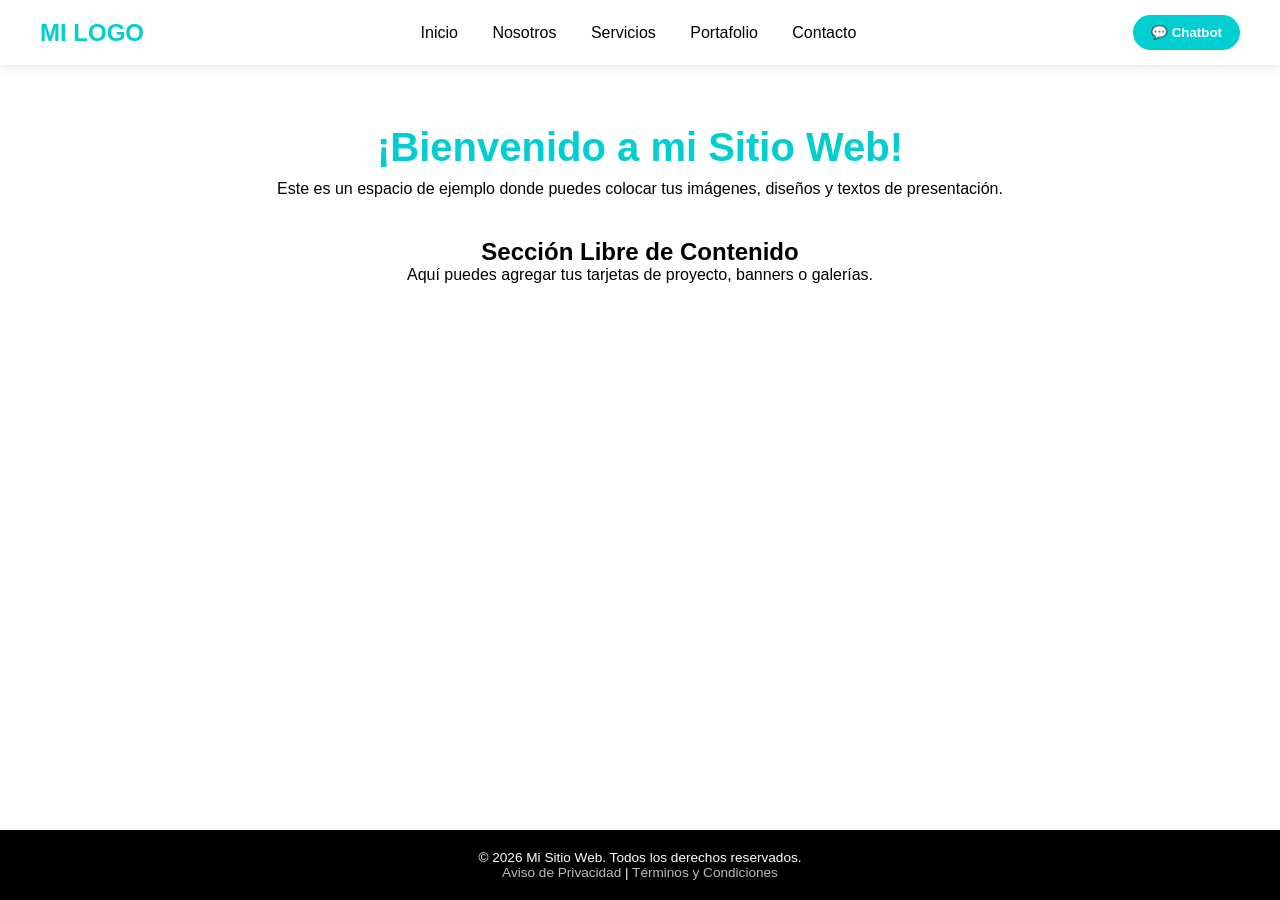
<file: Index.html>
<!DOCTYPE html>
<html lang="es">
<head>
  <meta charset="UTF-8">
  <meta name="viewport" content="width=device-width, initial-scale=1.0">
  <title>Mi Proyecto Web - Inicio</title>
  
  <!-- Vinculamos la hoja de estilos CSS -->
  <link rel="stylesheet" href="estilos.css">
</head>
<body>

  <!-- ==========================================
       BARRA DE NAVEGACIÓN (NAVBAR)
  =========================================== -->
  <header class="navbar">
    <!-- Logotipo a la izquierda -->
    <div class="logo">
      <a href="#">MI LOGO</a>
    </div>

    <!-- Menú de navegación (5 opciones) -->
    <nav class="nav-links">
      <a href="#">Inicio</a>
      <a href="#">Nosotros</a>
      <a href="#">Servicios</a>
      <a href="#">Portafolio</a>
      <a href="#">Contacto</a> 
    </nav>

    <!-- Botón especial para abrir/cerrar el Chatbot -->
    <button id="btn-chatbot" class="btn-chat">💬 Chatbot</button>
  </header>


  <!-- ==========================================
       ÁREA DE CONTENIDO PRINCIPAL (LIBRE)
  =========================================== -->
  <main class="contenido-principal">
    <section class="hero">
      <h1>¡Bienvenido a mi Sitio Web!</h1>
      <p>Este es un espacio de ejemplo donde puedes colocar tus imágenes, diseños y textos de presentación.</p>
    </section>

    <section class="seccion-ejemplo">
      <h2>Sección Libre de Contenido</h2>
      <p>Aquí puedes agregar tus tarjetas de proyecto, banners o galerías.</p>
    </section>
  </main>


  <!-- ==========================================
       VENTANA FLOTANTE DEL CHATBOT
  =========================================== -->
  <div id="ventana-chatbot" class="chatbot-contenedor oculto">
    <div class="chatbot-header">
      <span>Asistente Virtual</span>
      <!-- Botón para cerrar el chat -->
      <button id="btn-cerrar-chat">&times;</button>
    </div>

    <!-- Área donde se mostrarán los mensajes -->
    <div id="chat-mensajes" class="chatbot-body">
      <div class="mensaje bot">¡Hola! Soy tu asistente. ¿En qué te puedo ayudar hoy?</div>
    </div>

    <!-- Campo de texto y botón para enviar -->
    <div class="chatbot-footer">
      <input type="text" id="chat-input" placeholder="Escribe tu mensaje aquí..." />
      <button id="btn-enviar">Enviar</button>
    </div>
  </div>


  <!-- ==========================================
       PIE DE PÁGINA (FOOTER)
  =========================================== -->
  <footer class="pie-pagina">
    <p>&copy; 2026 Mi Sitio Web. Todos los derechos reservados.</p>
    <div class="enlaces-legales">
      <a href="#">Aviso de Privacidad</a> | 
      <a href="#">Términos y Condiciones</a>
    </div>
  </footer>

  <!-- Vinculamos el archivo JavaScript -->
  <script src="script.js"></script>
</body>
</html>
</file>
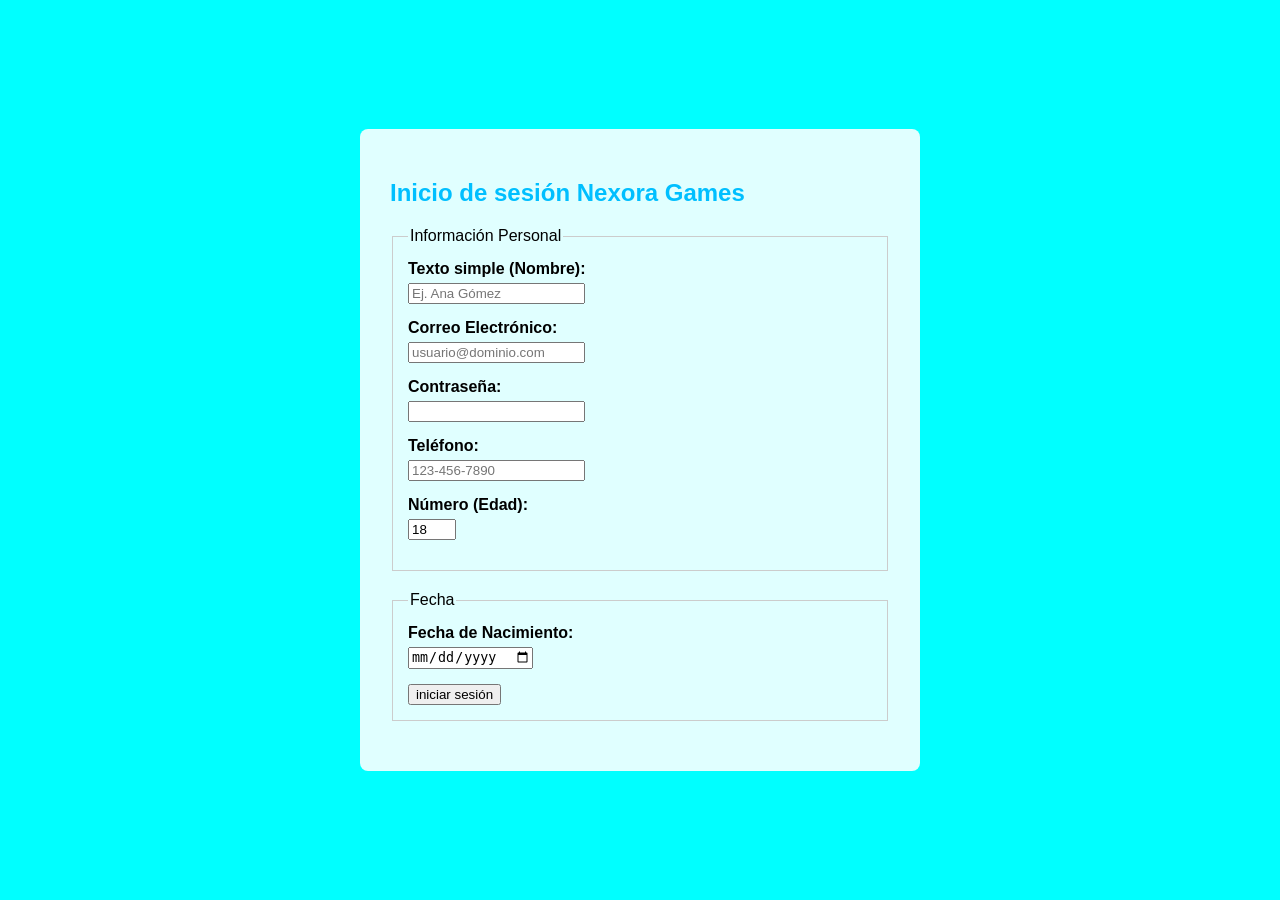
<file: formulario.html>
<!DOCTYPE html>
<html lang="es">
<head>
    <meta charset="UTF-8">
    <meta name="viewport" content="width=device-width, initial-scale=1.0">
    <title>Plantilla de Formulario - Registro e Inicio de Sesión</title>
    <style>
        :root {
            --fondo-pagina: #00FFFF; /* Cambia este color o pon url('imagen.jpg') */
            --color-tarjeta: #E0FFFF;
        }

        body {
            background: var(--fondo-pagina);
            font-family: sans-serif;
            margin: 0;
            padding: 40px 20px;
            
            /* Centrado del formulario en pantalla */
            display: flex;
            justify-content: center;
            align-items: center;
            min-height: 100vh;
            box-sizing: border-box;
        }

        form {
            background-color: var(--color-tarjeta);
            padding: 30px;
            max-width: 500px;
            width: 100%;
            border-radius: 8px;
        }

        /* Espaciado simple para no encimar elementos */
        div {
            margin-bottom: 15px;
        }

        label {
            display: block;
            margin-bottom: 5px;
            font-weight: bold;
        }

        fieldset {
            margin-bottom: 20px;
            border: 1px solid #ccc;
            padding: 15px;
        }
		
		h2{
			color: DeepSkyBlue;
		}
		
    </style>
</head>
<body>

    <form action="#" method="POST" enctype="multipart/form-data">
        <h2>Inicio de sesión Nexora Games&nbsp;</h2>

        <fieldset>
          <legend>Información Personal</legend>

            <div>
                <label for="nombre">Texto simple (Nombre):</label>
                <input type="text" id="nombre" name="nombre" placeholder="Ej. Ana Gómez" required>
            </div>

            <div>
                <label for="email">Correo Electrónico:</label>
                <input type="email" id="email" name="email" placeholder="usuario@dominio.com" required>
            </div>

            <div>
                <label for="password">Contraseña:</label>
                <input type="password" id="password" name="password" required>
            </div>

          <div>
                <label for="telefono">Teléfono:</label>
                <input type="tel" id="telefono" name="telefono" placeholder="123-456-7890">
            </div>
<div>
      <label for="edad">Número (Edad):</label>
                <input type="number" id="edad" name="edad" min="18" max="99" value="18">
          </div>
      </fieldset>

        <fieldset>
            <legend>Fecha</legend>

            <div>
              <label for="nacimiento">Fecha de Nacimiento:</label>
                <input type="date" id="nacimiento" name="nacimiento">
            </div>
			<button typy="submit">iniciar sesión</button>
</fieldset>
</form>

</body>
</html>
</file>
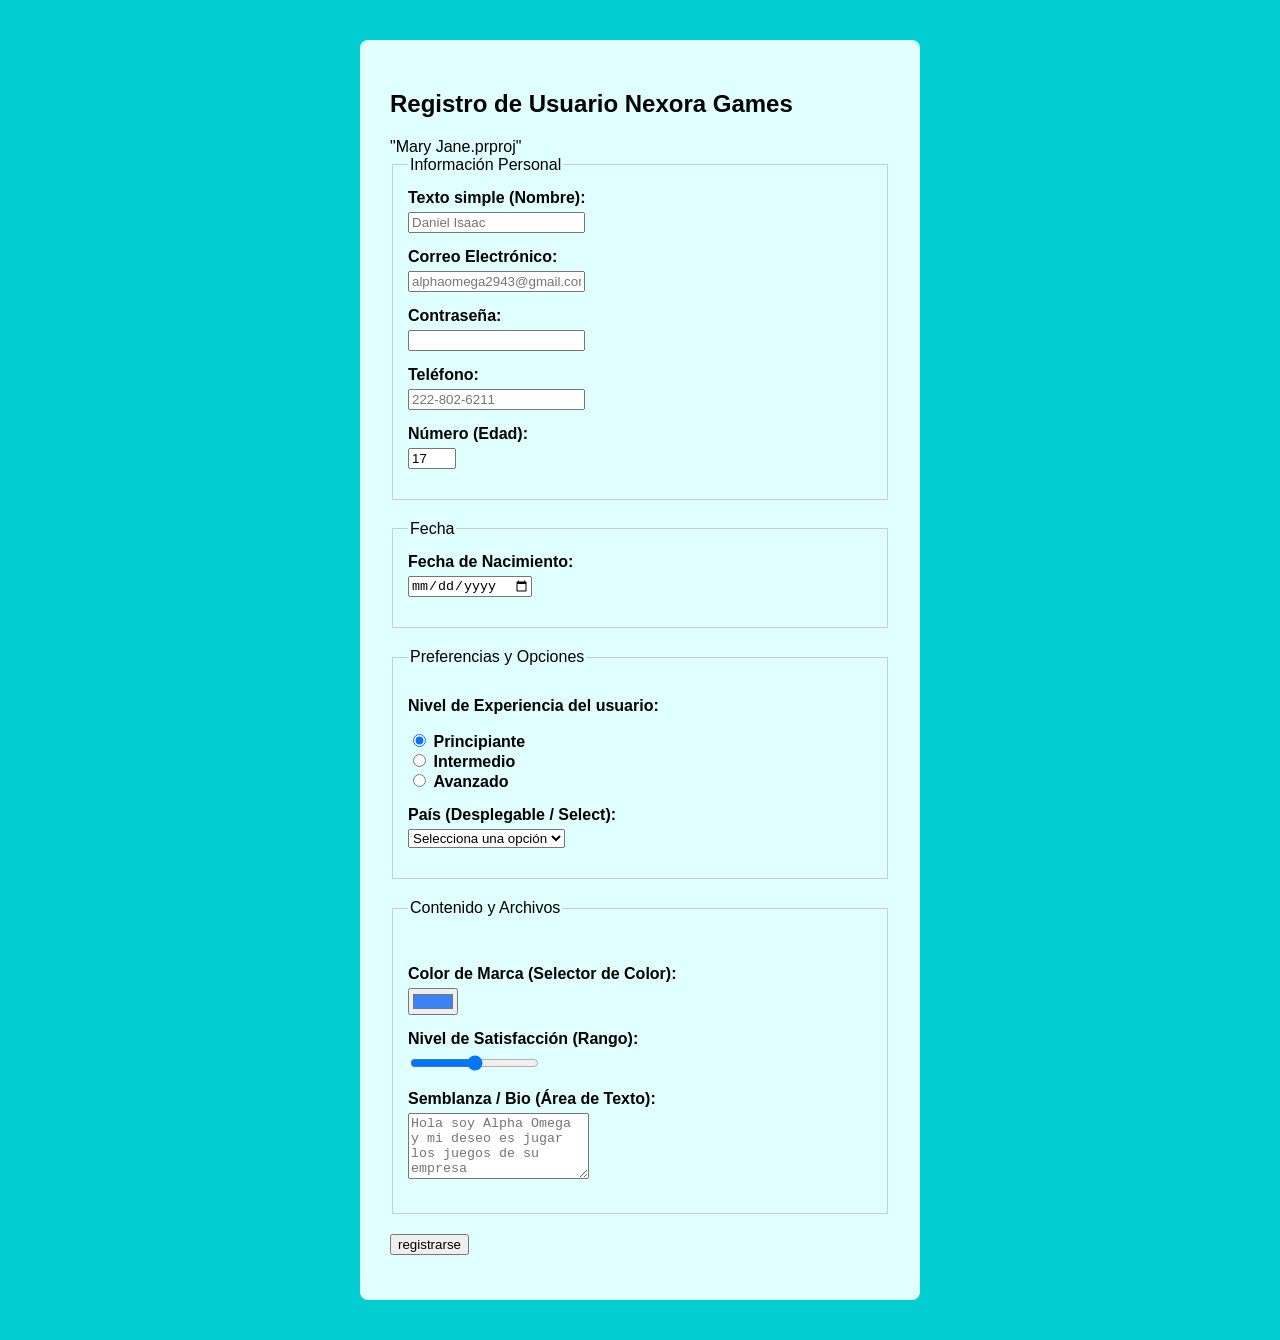
<file: Registro de formulario.html>
<!DOCTYPE html>
<html lang="es">
<head>
    <meta charset="UTF-8">
    <meta name="viewport" content="width=device-width, initial-scale=1.0">
    <title>Plantilla de Formulario - Registro e Inicio de Sesión</title>
    <style>
        :root {
            --fondo-pagina: #00CED1; /* Cambia este color o pon url('imagen.jpg') */
            --color-tarjeta: #E0FFFF;
        }

        body {
            background: var(--fondo-pagina);
            font-family: sans-serif;
            margin: 0;
            padding: 40px 20px;
            
            /* Centrado del formulario en pantalla */
            display: flex;
            justify-content: center;
            align-items: center;
            min-height: 100vh;
            box-sizing: border-box;
        }

        form {
            background-color: var(--color-tarjeta);
            padding: 30px;
            max-width: 500px;
            width: 100%;
            border-radius: 8px;
        }

        /* Espaciado simple para no encimar elementos */
        div {
            margin-bottom: 15px;
        }

        label {
            display: block;
            margin-bottom: 5px;
            font-weight: bold;
        }

        fieldset {
            margin-bottom: 20px;
            border: 1px solid #ccc;
            padding: 15px;
        }
    </style>
</head>
<body>

<form action="formulario.html" method="POST" enctype="multipart/form-data">
        <h2>Registro de Usuario Nexora Games</h2>
"Mary Jane.prproj"
        <fieldset>
          <legend>Información Personal</legend>

            <div>
                <label for="nombre">Texto simple (Nombre):</label>
                <input type="text" id="nombre" name="nombre" placeholder="Daniel Isaac" required>
            </div>

            <div>
                <label for="email">Correo Electrónico:</label>
                <input type="email" id="email" name="email" placeholder="alphaomega2943@gmail.com" required>
            </div>

            <div>
                <label for="password">Contraseña:</label>
              <input type="password" id="Fenix" name="Fenix" >
            </div>

          <div>
                <label for="telefono">Teléfono:</label>
                <input type="tel" id="telefono" name="telefono" placeholder="222-802-6211">
          </div>
<div>
      <label for="edad">Número (Edad):</label>
                <input type="number" id="edad" name="edad" min="18" max="99" value="17">
          </div>
      </fieldset>

      <fieldset>
            <legend>Fecha</legend>

        <div>
          <label for="nacimiento">Fecha de Nacimiento:</label>
                <input type="date" id="nacimiento" name="nacimiento">
        </div>
</fieldset>

        <fieldset>
            <legend>Preferencias y Opciones</legend>

          <div>
                <p><strong>Nivel de Experiencia del usuario:</strong></p>
                <input type="radio" id="principiante" name="experiencia" value="principiante" checked>
                <label for="principiante" style="display:inline;">Principiante</label><br>
                
                <input type="radio" id="intermedio" name="experiencia" value="intermedio">
                <label for="intermedio" style="display:inline;">Intermedio</label><br>
                
                <input type="radio" id="avanzado" name="experiencia" value="avanzado">
                <label for="avanzado" style="display:inline;">Avanzado</label>
          </div>
<div>
      <label for="pais">País (Desplegable / Select):</label>
                <select id="pais" name="pais">
                    <option value="" disabled selected>Selecciona una opción</option>
                    <option value="mx">México</option>
                    <option value="es">España</option>
                    <option value="co">Colombia</option>
                    <option value="ar">Argentina</option>
                </select>
          </div>
        </fieldset>

        <fieldset>
            <legend>Contenido y Archivos</legend>

            <div>
              <label for="avatar">&nbsp;</label>
            </div>

            <div>
                <label for="color-favorito">Color de Marca (Selector de Color):</label>
                <input type="color" id="color-favorito" name="color-favorito" value="#3b82f6">
            </div>

            <div>
                <label for="satisfaccion">Nivel de Satisfacción (Rango):</label>
                <input type="range" id="satisfaccion" name="satisfaccion" min="0" max="100" value="50">
            </div>

            <div>
                <label for="biografia">Semblanza / Bio (Área de Texto):</label>
                <textarea id="biografia" name="biografia" rows="4" placeholder="Hola soy Alpha Omega y mi deseo es jugar los juegos de su empresa"></textarea>
            </div>
        </fieldset>
<div>
	<button type="submit">registrarse</button>
</div>
</form>

</body>
</html>
</file>
<file: estilos.css>
:root {
  --color-primario: #00CED1;    /* Color principal de la marca */
  --color-secundario: #000000;  /* Color de texto principal */
  --color-fondo: #FFFFFF;       /* Color de fondo de la página */
  --color-blanco: #FFFFFF;
  --fuente-principal: 'Segoe UI', Tahoma, Geneva, Verdana, sans-serif;
}

/* Restablecimiento básico */
* {
  margin: 0;
  padding: 0;
  box-sizing: border-box;
}

body {
  font-family: var(--fuente-principal);
  background-color: var(--color-fondo);
  color: var(--color-secundario);
  display: flex;
  flex-direction: column;
  min-height: 100vh;
}

/* ==========================================
   BARRA DE NAVEGACIÓN (NAVBAR)
=========================================== */
.navbar {
  display: flex;
  justify-content: space-between;
  align-items: center;
  background-color: var(--color-blanco);
  padding: 15px 40px;
  box-shadow: 0 2px 10px rgba(0,0,0,0.1);
  position: sticky;
  top: 0;
  z-index: 100;
}

.logo a {
  font-size: 1.5rem;
  font-weight: bold;
  color: var(--color-primario);
  text-decoration: none;
}

.nav-links a {
  margin: 0 15px;
  text-decoration: none;
  color: var(--color-secundario);
  font-weight: 500;
  transition: color 0.3s;
}

.nav-links a:hover {
  color: var(--color-primario);
}

.btn-chat {
  background-color: var(--color-primario);
  color: var(--color-blanco);
  border: none;
  padding: 10px 18px;
  border-radius: 20px;
  cursor: pointer;
  font-weight: bold;
  transition: transform 0.2s, background-color 0.3s;
}

.btn-chat:hover {
  transform: scale(1.05);
}

/* ==========================================
   CONTENIDO PRINCIPAL
=========================================== */
.contenido-principal {
  flex: 1;
  padding: 60px 40px;
  text-align: center;
}

.hero {
  margin-bottom: 40px;
}

.hero h1 {
  font-size: 2.5rem;
  color: var(--color-primario);
  margin-bottom: 10px;
}

/* ==========================================
   VENTANA DEL CHATBOT
=========================================== */
.chatbot-contenedor {
  position: fixed;
  bottom: 80px;
  right: 30px;
  width: 320px;
  height: 420px;
  background-color: var(--color-blanco);
  border-radius: 12px;
  box-shadow: 0 5px 20px rgba(0,0,0,0.2);
  display: flex;
  flex-direction: column;
  overflow: hidden;
  z-index: 1000;
  transition: opacity 0.3s ease, transform 0.3s ease;
}

/* Clase para ocultar el chatbot mediante JS */
.oculto {
  display: none;
}

.chatbot-header {
  background-color: var(--color-primario);
  color: var(--color-blanco);
  padding: 12px 15px;
  display: flex;
  justify-content: space-between;
  align-items: center;
  font-weight: bold;
}

.chatbot-header button {
  background: none;
  border: none;
  color: white;
  font-size: 1.4rem;
  cursor: pointer;
}

.chatbot-body {
  flex: 1;
  padding: 15px;
  overflow-y: auto;
  display: flex;
  flex-direction: column;
  gap: 10px;
  background-color: #F9F9F9;
}

.mensaje {
  padding: 8px 12px;
  border-radius: 8px;
  max-width: 80%;
  font-size: 0.9rem;
  line-height: 1.4;
}

.mensaje.bot {
  background-color: #E2E8F0;
  color: #333;
  align-self: flex-start;
}

.mensaje.usuario {
  background-color: var(--color-primario);
  color: white;
  align-self: flex-end;
}

.chatbot-footer {
  display: flex;
  padding: 10px;
  border-top: 1px solid #EEE;
  background-color: white;
}

.chatbot-footer input {
  flex: 1;
  padding: 8px;
  border: 1px solid #CCC;
  border-radius: 4px;
  outline: none;
}

.chatbot-footer button {
  background-color: var(--color-primario);
  color: white;
  border: none;
  padding: 8px 12px;
  margin-left: 5px;
  border-radius: 4px;
  cursor: pointer;
}

/* ==========================================
   PIE DE PÁGINA (FOOTER)
=========================================== */
.pie-pagina {
  background-color: var(--color-secundario);
  color: var(--color-blanco);
  text-align: center;
  padding: 20px;
  font-size: 0.85rem;
}

.pie-pagina a {
  color: #BBB;
  text-decoration: none;
}

.pie-pagina a:hover {
  color: var(--color-blanco);
}
</file>
